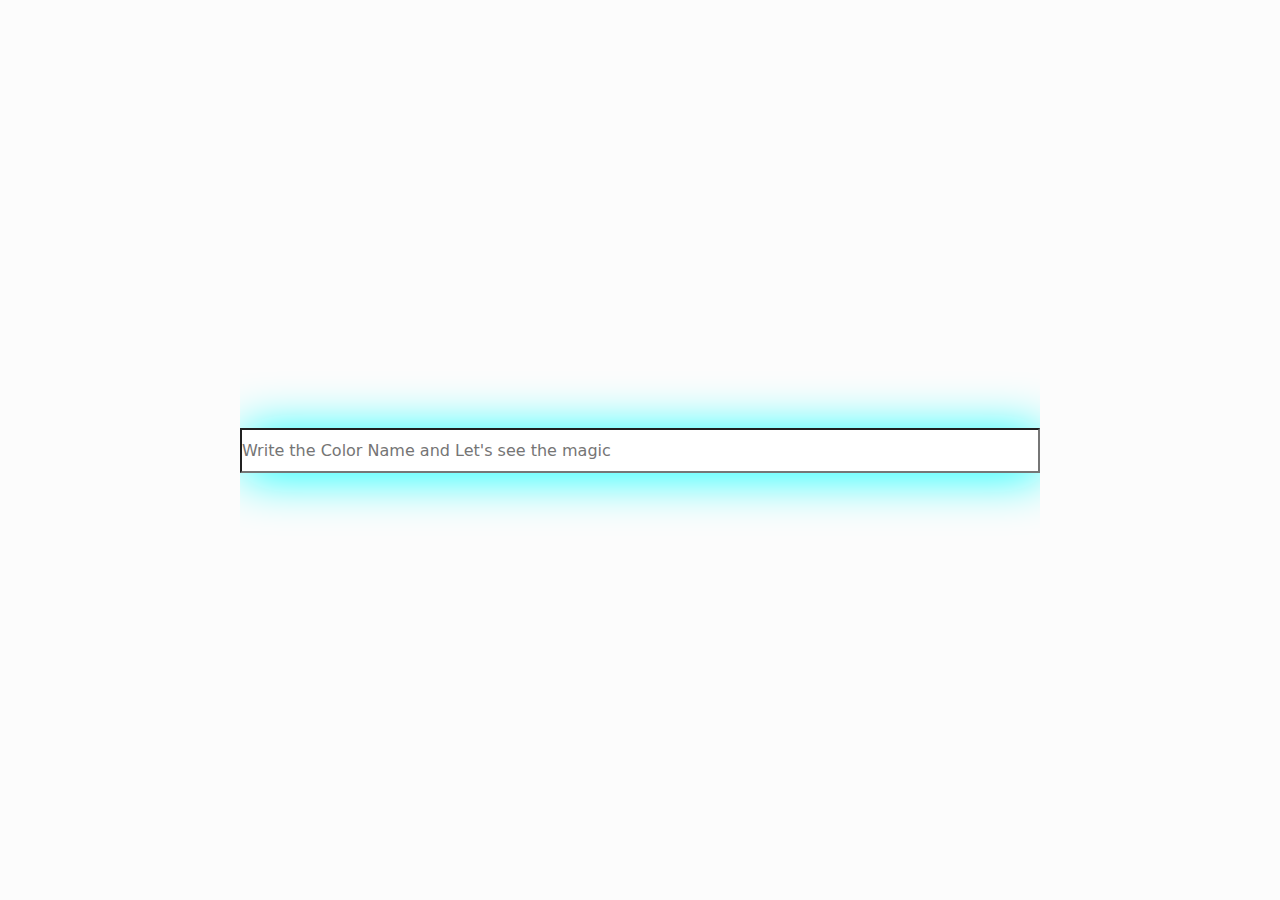
<file: background magic/index.html>
<!DOCTYPE html>
<html lang="en">
<head>
    <meta charset="UTF-8">
    <meta name="viewport" content="width=device-width, initial-scale=1.0">
    <title>Document</title>
    <link href="https://cdn.jsdelivr.net/npm/bootstrap@5.3.3/dist/css/bootstrap.min.css" rel="stylesheet" integrity="sha384-QWTKZyjpPEjISv5WaRU9OFeRpok6YctnYmDr5pNlyT2bRjXh0JMhjY6hW+ALEwIH" crossorigin="anonymous">
<script src="https://cdn.jsdelivr.net/npm/bootstrap@5.3.3/dist/js/bootstrap.bundle.min.js" integrity="sha384-YvpcrYf0tY3lHB60NNkmXc5s9fDVZLESaAA55NDzOxhy9GkcIdslK1eN7N6jIeHz" crossorigin="anonymous"></script>
<link rel="stylesheet" href="style.css">
</head>
<body>
  
   
     <section class="four">

      <div class="Key">
        
        <input type="text" class="in" placeholder="Write the Color Name and Let's see the magic" onkeyup="changeBackgroundColor(this.value)" class="anime">
      </div>
      
     </section>

     
   
    <script src="app.js"></script>
</body>
</html>
</file>
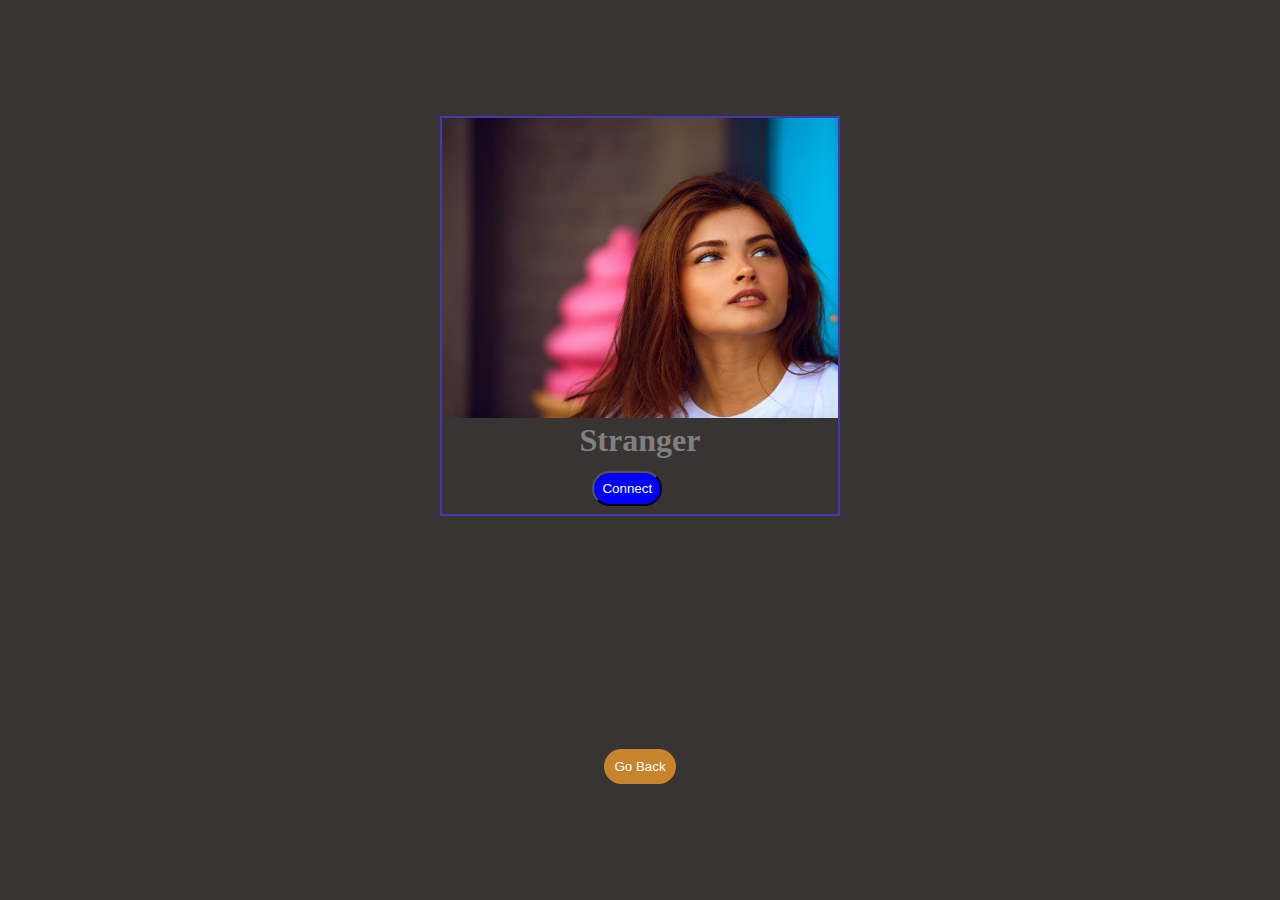
<file: Linkedin Project/index.html>
<!DOCTYPE html>
<html lang="en">
<head>
    <meta charset="UTF-8">
    <meta name="viewport" content="width=device-width, initial-scale=1.0">
    <link rel="stylesheet" href="style.css">
    <title>Linkedin </title>
</head>
<body>
    <div class="Linkedin">
        <div class="fb">
         <img src="./02 card.jpg" class="photo" class="anime">
         <h1 class="Stranger" class="anime">Stranger</h1>
         <br>
         <button class="Connect" class="anime">Connect</button>
        </div>
       
        
         
        </div>

        <a href="../index.html"><button style="padding: 10px; background-color: rgb(199, 132, 45);color: white; border-radius: 25px; border: none;" id="Go">Go Back</button></a>
        <script src="app.js"></script>
</body>
</html>
</file>
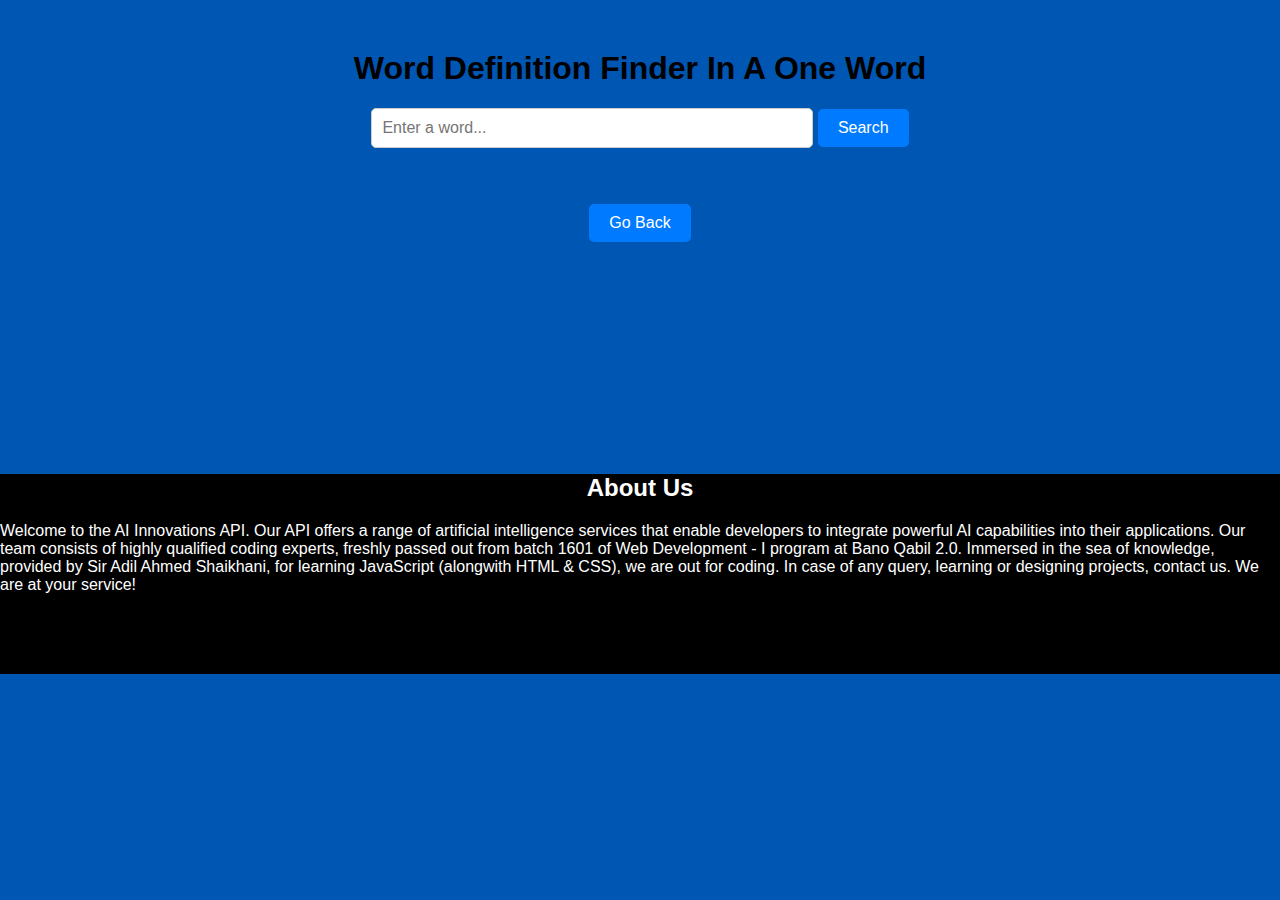
<file: Final/Defination'/index.html>
<!DOCTYPE html>
<html lang="en">
<head>
    <meta charset="UTF-8">
    <meta name="viewport" content="width=device-width, initial-scale=1.0">
    <title>Word Definition Finder</title>
  <style>
    body {
    font-family: Arial, sans-serif;
    margin: 0;
    padding: 0;
    background-color: #0056b3;
}

.container {
    max-width: 600px;
    margin: 50px auto;
    text-align: center;
}

input[type="text"] {
    width: 70%;
    padding: 10px;
    font-size: 16px;
    border: 1px solid #ccc;
    border-radius: 5px;
}

button {
    padding: 10px 20px;
    font-size: 16px;
    background-color: #007bff;
    color: white;
    border: none;
    border-radius: 5px;
    cursor: pointer;
}

button:hover {
    background-color: #0056b3;
}

#definition {
    margin-top: 20px;
}

  </style>
</head>
<body>
    <div class="container">
        <h1>Word Definition Finder In A One Word</h1>
        <input type="text" id="wordInput" placeholder="Enter a word...">
        <button onclick="fetchDefinition()">Search</button>
        <div id="definition"></div>
        <br><br>
        <a href="../index.html"><button>Go Back</button></a>
    </div>
    <br><br><br><br><br><br><br><br><br>
    <div class="aboutus" style="background-color: black;color: white; height: 200px;">
        <h2 style="text-align: center;">About Us</h2>
        
        <p><p>Welcome to the AI Innovations API. Our API offers a range of artificial intelligence
            services that enable developers to integrate powerful AI capabilities into their applications. Our
            team consists of highly qualified coding experts, freshly
            passed out from batch 1601 of Web Development - I program at Bano Qabil 2.0. Immersed in the sea of
            knowledge, provided by Sir Adil Ahmed Shaikhani, for learning JavaScript (alongwith HTML & CSS), we
            are out for coding. In case of any query, learning or designing projects, contact us. We are at your
            service!</p>
            </p>
    </div>
    <script>
        function fetchDefinition() {
    const word = document.getElementById('wordInput').value.trim();
    if (word === '') {
        alert('Please enter a word!');
        return;
    }

    
    fetch(`https://api.dictionaryapi.dev/api/v2/entries/en/${word}`)
        .then(response => response.json())
        .then(data => {
            const definitionDiv = document.getElementById('definition');
            if (data.title === "No Definitions Found") {
                definitionDiv.innerHTML = `<p>No definitions found for "${word}". Please try another word.</p>`;
            } else {
                const meanings = data[0].meanings;
                let definitionHTML = `<h2>Definitions for "${word}"</h2>`;
                meanings.forEach(meaning => {
                    definitionHTML += `<p><strong>${meaning.partOfSpeech}:</strong> ${meaning.definitions[0].definition}</p>`;
                });
                definitionDiv.innerHTML = definitionHTML;
            }
        })
        .catch(error => {
            console.error('Error fetching definition:', error);
            alert('An error occurred while fetching the definition. Please try again later.');
        });
}

    </script>
</body>
</html>
</file>
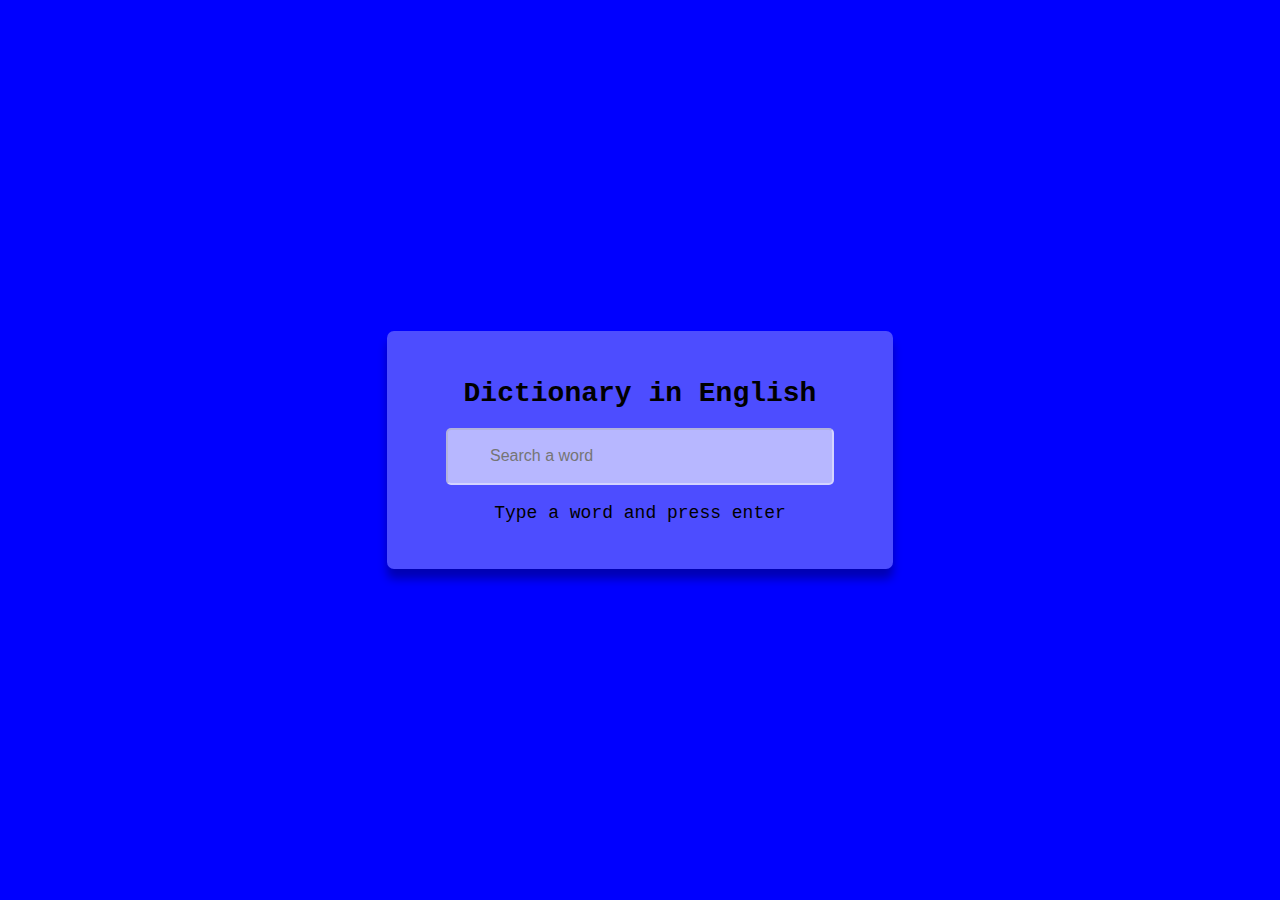
<file: Final/Dictionary/index.html>
<!DOCTYPE html>
<html lang="en">
  <head>
    <meta charset="UTF-8" />
    <meta http-equiv="X-UA-Compatible" content="IE=edge" />
    <meta name="viewport" content="width=device-width, initial-scale=1.0" />
    <title>English Dictionary</title>
   <style>
    body{
    margin: 0;
    display: flex;
    min-height: 100vh;
    justify-content: center;
    align-items: center;
    background-color: rgb(88, 37, 82);
    font-family: 'Courier New', Courier, monospace;
    background-color: blue;
}

.container{
    background-color: rgba(255,255,255, .3);
    padding: 28px;
    border-radius: 7px;
    box-shadow: 0 10px 10px rgba(0,0,0,.3);
    width: 90%;
    margin: 10px;
    max-width: 450px;
    text-align: center;
    font-size: 18px;
    font-weight: 500;
}

.heading{
    font-size: 28px;
}

.input{
    height: 53px;
    width: 300px;
    background-color: rgba(255,255,255, .6);
    border-color: rgba(255,255,255, .4);
    font-size: 16px;
    padding: 0 42px;
    border-radius: 5px;
}

.meaning-container{
    display: none;
}

   </style>
  </head>
  <body>
    <div class="container">
      <h1 class="heading"> Dictionary in English  </h1>
      <input placeholder="Search a word" type="text" class="input" id="input" />
      <p class="info-text" id="info-text">Type a word and press enter</p>
      <div class="meaning-container" id="meaning-container">
        <p>Word Title: <span class="title" id="title">___</span></p>
        <p>Meaning: <span class="meaning" id="meaning">___</span></p>
        <audio src="" controls id="audio"></audio>
       
      </div>
    </div>
    
   
    <script>
      const inputEl = document.getElementById("input");
const infoTextEl = document.getElementById("info-text");
const meaningContainerEl = document.getElementById("meaning-container");
const titleEl = document.getElementById("title");
const meaningEl = document.getElementById("meaning");
const audioEl = document.getElementById("audio");

async function fetchAPI(word) {
  try {
    infoTextEl.style.display = "block";
    meaningContainerEl.style.display = "none";
    infoTextEl.innerText = `Searching the meaning of "${word}"`;
    const url = `https://api.dictionaryapi.dev/api/v2/entries/en/${word}`;
    const result = await fetch(url).then((res) => res.json());

    if (result.title) {
      meaningContainerEl.style.display = "block";
      infoTextEl.style.display = "none";
      titleEl.innerText = word;
      meaningEl.innerText = "N/A";
      audioEl.style.display = "none";
    } else {
      infoTextEl.style.display = "none";
      meaningContainerEl.style.display = "block";
      audioEl.style.display = "inline-flex";
      titleEl.innerText = result[0].word;
      meaningEl.innerText = result[0].meanings[0].definitions[0].definition;
      audioEl.src = result[0].phonetics[0].audio;
    }
  } catch (error) {
    console.log(error);
    infoTextEl.innerText = `an error happened, try again later`;
  }
}

inputEl.addEventListener("keyup", (e) => {
  if (e.target.value && e.key === "Enter") {
    fetchAPI(e.target.value);
  }
});
    </script>
  </body>
</html>
</file>
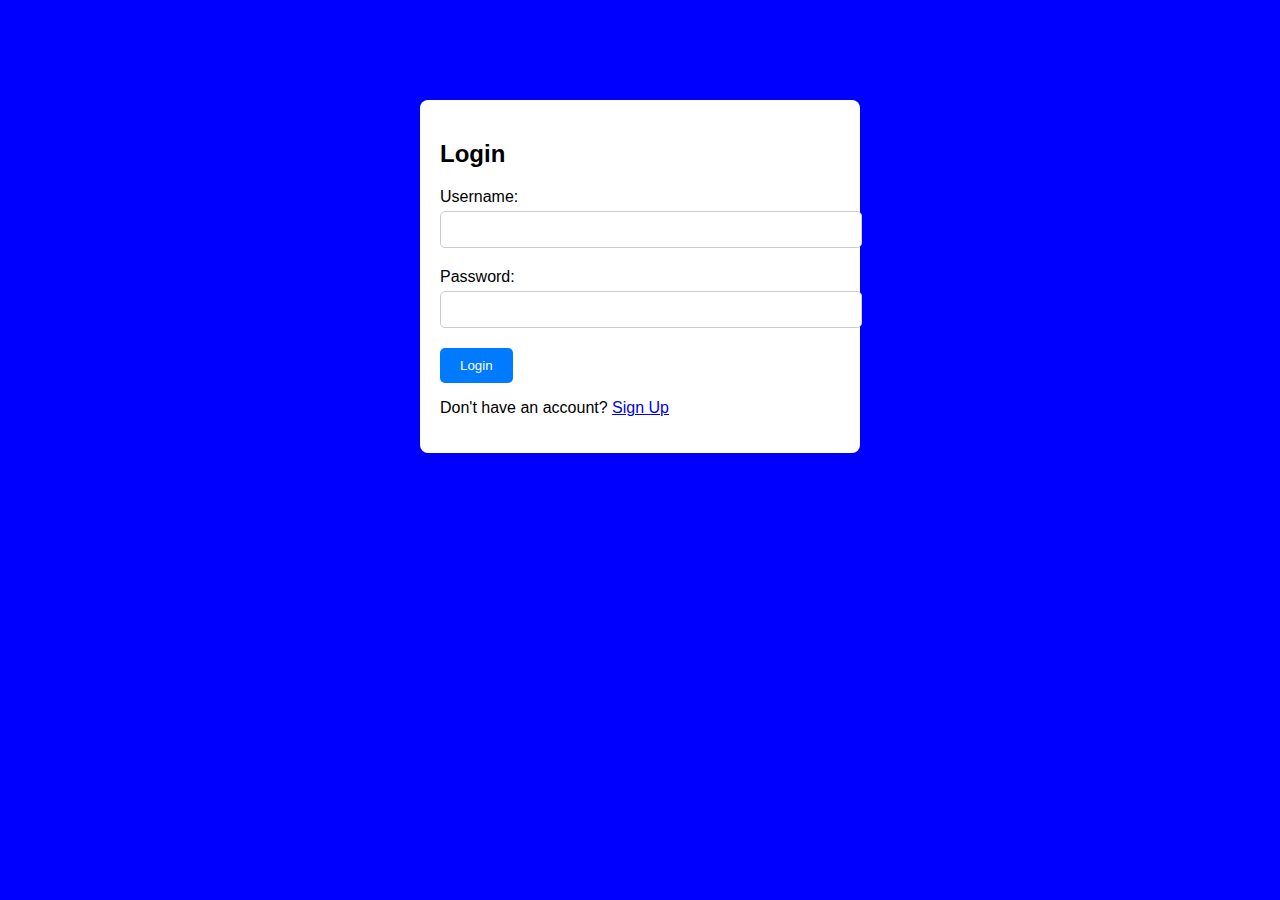
<file: Final/Login In/index.html>
<!DOCTYPE html>
<html lang="en">
<head>
  <meta charset="UTF-8">
  <meta name="viewport" content="width=device-width, initial-scale=1.0">
  <title>Login Page</title>
 <style>
  body {
    font-family: Arial, sans-serif;
    background-color:blue;
    margin: 0;
    padding: 0;
  }
  
  .container {
    max-width: 400px;
    margin: 100px auto;
    background-color: #fff;
    padding: 20px;
    border-radius: 8px;
    box-shadow: 0 0 10px rgba(0, 0, 0, 0.1);
  }
  
  .form-group {
    margin-bottom: 20px;
  }
  
  label {
    display: block;
    margin-bottom: 5px;
  }
  
  input[type="text"],
  input[type="password"] {
    width: 100%;
    padding: 10px;
    border: 1px solid #ccc;
    border-radius: 5px;
  }
  
  button {
    padding: 10px 20px;
    background-color: #007bff;
    color: #fff;
    border: none;
    border-radius: 5px;
    cursor: pointer;
  }
  
  button:hover {
    background-color: #0056b3;
  }
  
 </style>
</head>
<body>
  <div class="container">
    <h2>Login</h2>
    <form id="loginForm">
      <div class="form-group">
        <label for="username">Username:</label>
        <input type="text" id="username" name="username" required>
      </div>
      <div class="form-group">
        <label for="password">Password:</label>
        <input type="password" id="password" name="password" required>
      </div>
      <button type="submit">Login</button>
    </form>
    <p>Don't have an account? <a href="signup.html">Sign Up</a></p>
  </div>
  <script>
    
document.addEventListener('DOMContentLoaded', function () {
    const loginForm = document.getElementById('loginForm');
    const signupForm = document.getElementById('signupForm');
  
    if (loginForm) {
      loginForm.addEventListener('submit', function (event) {
        event.preventDefault(); 
        console.log('Login submitted');
      });
    }
  
    if (signupForm) {
      signupForm.addEventListener('submit', function (event) {
        event.preventDefault(); 
        
        console.log('Signup submitted');
      });
    }
  });
  
  </script>
</body>
</html>
</file>
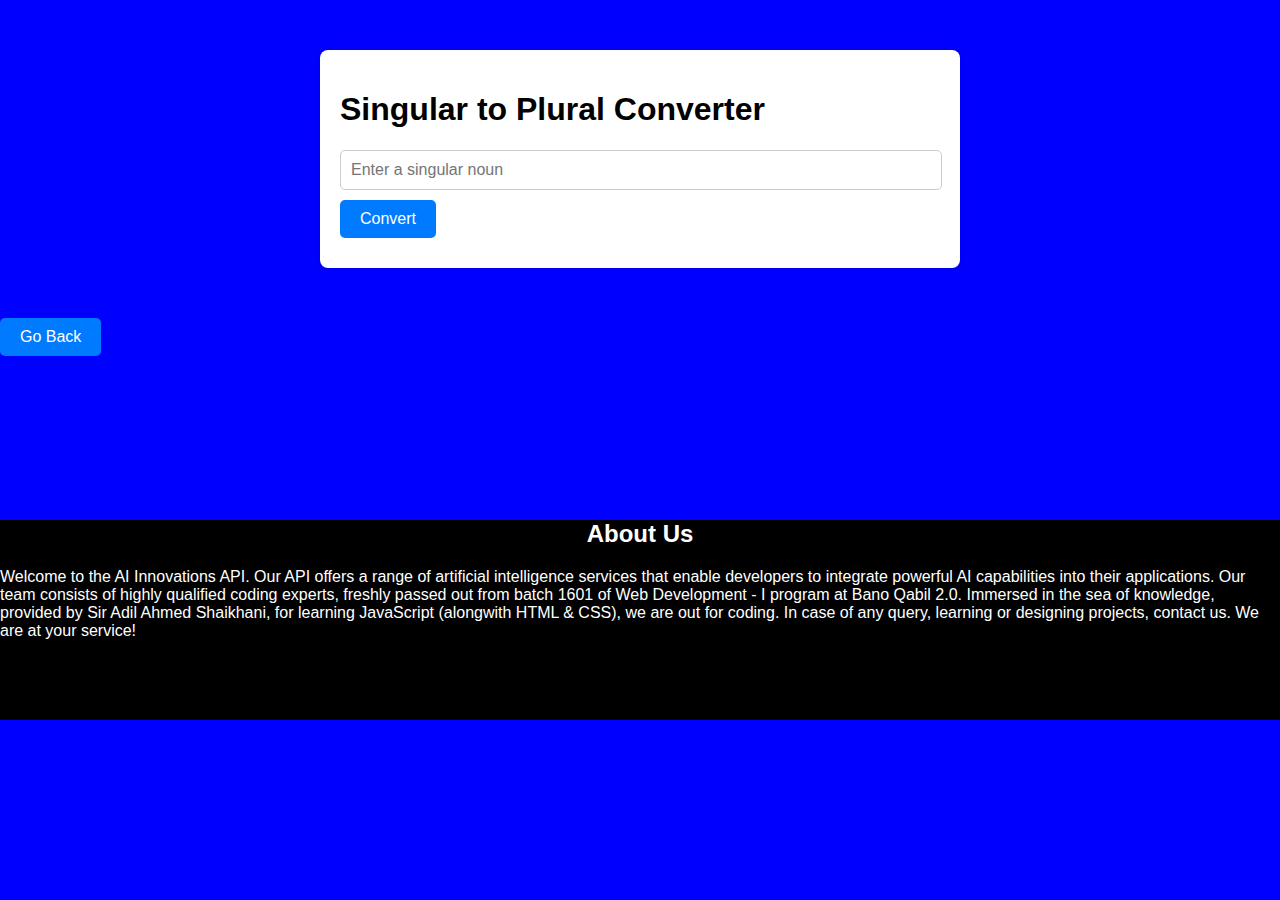
<file: Final/Sigaluar plural/index.html>
<!DOCTYPE html>
<html lang="en">
<head>
    <meta charset="UTF-8">
    <meta name="viewport" content="width=device-width, initial-scale=1.0">
    <title>Singular to Plural Converter</title>
    <style>
        body {
            font-family: Arial, sans-serif;
            margin: 0;
            padding: 0;
            background-color:blue;
        }

        .container {
            max-width: 600px;
            margin: 50px auto;
            padding: 20px;
            background-color: #fff;
            border-radius: 8px;
            box-shadow: 0 0 10px rgba(0, 0, 0, 0.1);
        }

        input[type="text"] {
            width: calc(100% - 20px);
            padding: 10px;
            font-size: 16px;
            margin-bottom: 10px;
            border: 1px solid #ccc;
            border-radius: 5px;
        }

        button {
            padding: 10px 20px;
            font-size: 16px;
            background-color: #007bff;
            color: #fff;
            border: none;
            border-radius: 5px;
            cursor: pointer;
        }

        button:hover {
            background-color: #0056b3;
        }

        #result {
            margin-top: 10px;
            font-size: 18px;
            font-weight: bold;
        }
    </style>
</head>
<body>
    <div class="container">
        <h1>Singular to Plural Converter</h1>
        <input type="text" id="nounInput" placeholder="Enter a singular noun">
        <button onclick="convert()">Convert</button>
        <div id="result"></div>

        
    </div>

    <a href="../index.html"><button>Go Back</button></a>
    <br><br><br><br><br><br><br><br><br>
    <div class="aboutus" style="background-color: black;color: white; height: 200px;">
        <h2 style="text-align: center;">About Us</h2>
        
        <p><p>Welcome to the AI Innovations API. Our API offers a range of artificial intelligence
            services that enable developers to integrate powerful AI capabilities into their applications. Our
            team consists of highly qualified coding experts, freshly
            passed out from batch 1601 of Web Development - I program at Bano Qabil 2.0. Immersed in the sea of
            knowledge, provided by Sir Adil Ahmed Shaikhani, for learning JavaScript (alongwith HTML & CSS), we
            are out for coding. In case of any query, learning or designing projects, contact us. We are at your
            service!</p>
            </p>
    </div>

    <script>
        function convert() {
            const noun = document.getElementById('nounInput').value.trim();
            if (noun === '') {
                alert('Please enter a singular noun.');
                return;
            }

            const plural = getPlural(noun);
            document.getElementById('result').innerText = `Plural: ${plural}`;
        }

        function getPlural(noun) {
            
            if (noun.endsWith('s') || noun.endsWith('x') || noun.endsWith('z') || noun.endsWith('ch') || noun.endsWith('sh')) {
                return noun + 'es';
            } else if (noun.endsWith('y')) {
                return noun.slice(0, -1) + 'ies';
            } else {
                return noun + 's';
            }
        }
    </script>
</body>
</html>
</file>
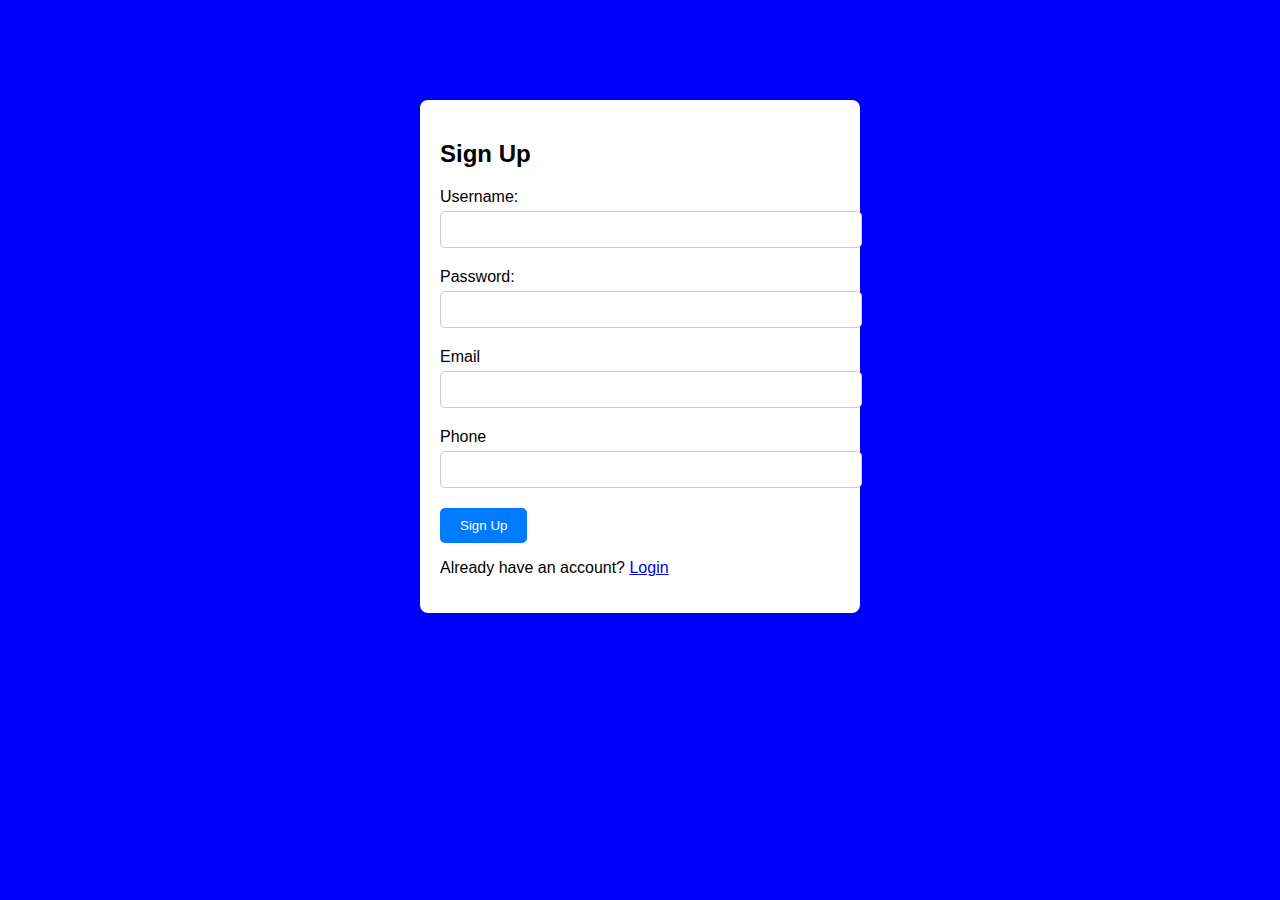
<file: Final/Login In/signup.html>
<!DOCTYPE html>
<html lang="en">
<head>
  <meta charset="UTF-8">
  <meta name="viewport" content="width=device-width, initial-scale=1.0">
  <title>Signup Page</title>
  <style>
    body {
    font-family: Arial, sans-serif;
    background-color:blue;
    margin: 0;
    padding: 0;
  }
  
  .container {
    max-width: 400px;
    margin: 100px auto;
    background-color: #fff;
    padding: 20px;
    border-radius: 8px;
    box-shadow: 0 0 10px rgba(0, 0, 0, 0.1);
  }
  
  .form-group {
    margin-bottom: 20px;
  }
  
  label {
    display: block;
    margin-bottom: 5px;
  }
  
  input[type="text"],
  input[type="password"] {
    width: 100%;
    padding: 10px;
    border: 1px solid #ccc;
    border-radius: 5px;
  }
  
  button {
    padding: 10px 20px;
    background-color: #007bff;
    color: #fff;
    border: none;
    border-radius: 5px;
    cursor: pointer;
  }
  
  button:hover {
    background-color: #0056b3;
  }
  
  </style>
</head>
<body>
  <div class="container">
    <h2>Sign Up</h2>
    <form id="signupForm">
      <div class="form-group">
        <label for="username">Username:</label>
        <input type="text" id="username" name="username" required>
      </div>
      <div class="form-group">
        <label for="password">Password:</label>
        <input type="password" id="password" name="password" required>
      </div>
      <div class="form-group">
        <label for="Email">Email</label>
        <input type="text" id="Email" name="Email" required>
      </div>
      <div class="form-group">
        <label for="Phone">Phone</label>
        <input type="text" id="Phone" name="Phone" required>
      </div>
      <button type="submit">Sign Up</button>
    </form>
    <p>Already have an account? <a href="./signup.html">Login</a></p>
  </div>
  <script>
    
document.addEventListener('DOMContentLoaded', function () {
    const loginForm = document.getElementById('loginForm');
    const signupForm = document.getElementById('signupForm');
  
    if (loginForm) {
      loginForm.addEventListener('submit', function (event) {
        event.preventDefault(); 
        console.log('Login submitted');
      });
    }
  
    if (signupForm) {
      signupForm.addEventListener('submit', function (event) {
        event.preventDefault(); 
        
        console.log('Signup submitted');
      });
    }
  });
  
  </script>
</body>
</html>
</file>
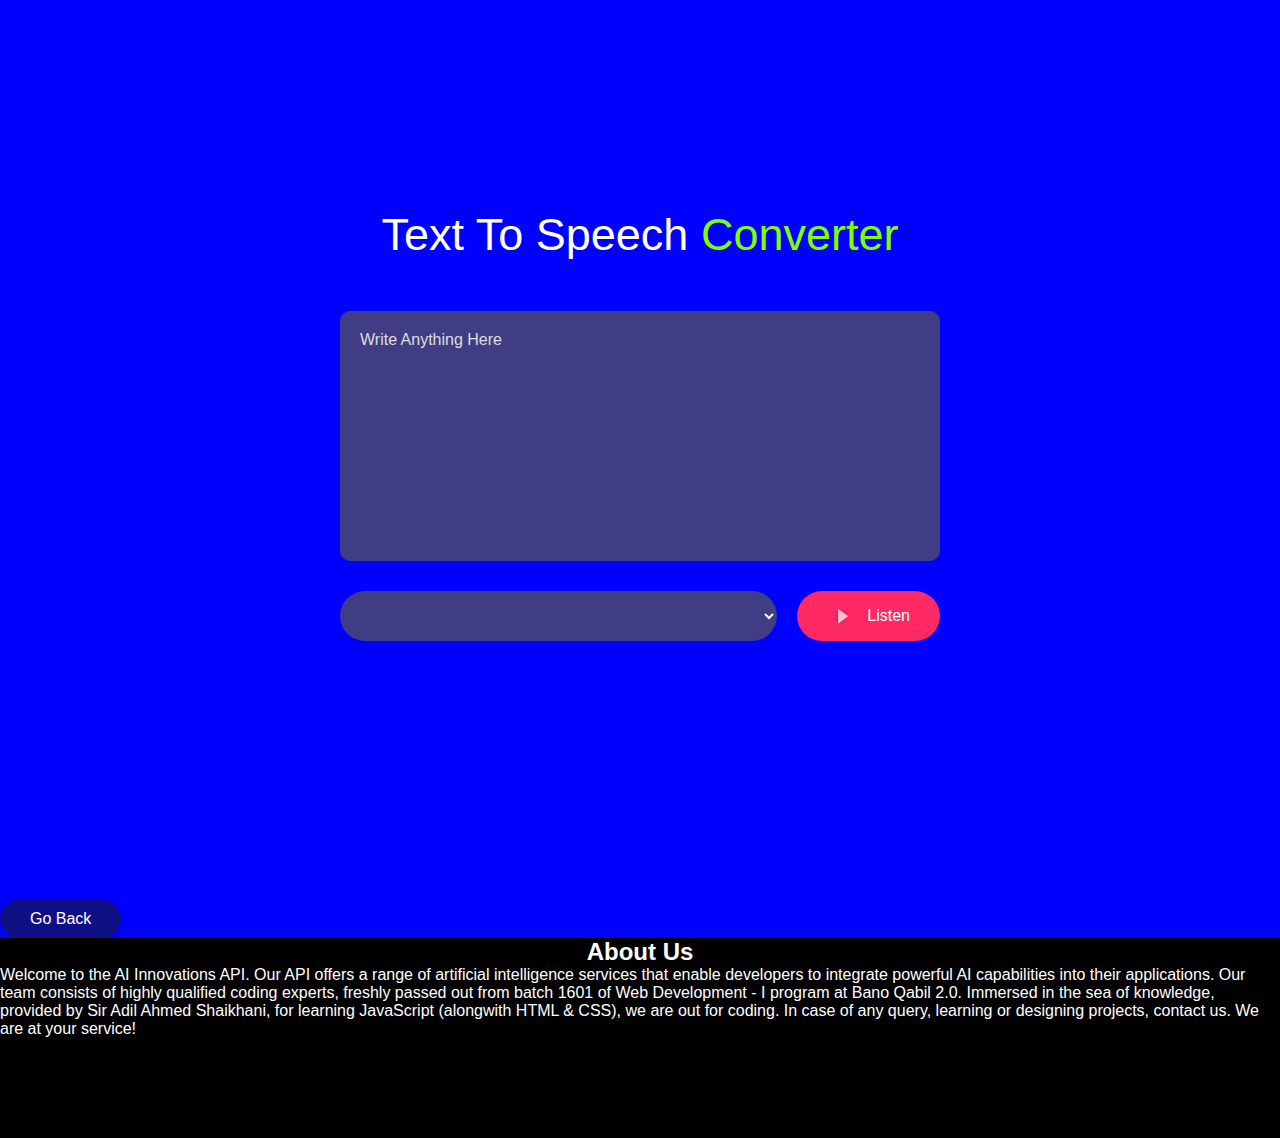
<file: Final/Translator/indec.html>
<!DOCTYPE html>
<html lang="en">
<head>
    <meta charset="UTF-8">
    <meta name="viewport" content="width=device-width, initial-scale=1.0">
    <title>Document</title>
    <style>
        *{
    margin: 0;
    padding: 0;
    font-family: sans-serif;
    box-sizing: border-box;
}
.hero{
    width: 100%;
    min-height: 100vh;
    background-color: blue;
    display: flex;
    align-items: center;
    justify-content: center;
    flex-direction: column;
    color: white;
}
.hero h1{
    font-size: 45px;
    font-weight: 500;
    margin-top: -50px;
    margin-bottom: 50px;
}
.hero h1 span{
    color: chartreuse;
}
textarea{
    width: 600px;
    height: 250px;
    background: #403d84;
    color: #fff;
    font-size: 15px;
    border: 0;
    outline: 0;
    padding: 20px;
    border-radius: 10px;
    resize: none;
    margin-bottom: 30px;
}
textarea::placeholder{
    font-size: 16px;
    color: #ddd;

}
.row{
    width: 600px;
    display: flex;
    align-items: center;
    gap: 20px;

}
button{
    background: #ff2963;
    color: #fff;
    font-size: 16px;
    padding: 10px 30px;
    border-radius: 35px;
    border: 0;
    outline: 0;
    cursor: pointer;
    display: flex;
    align-items: center;
}
button img{
    width: 16px;
    margin-right: 10px;
}
select{
    flex: 1;
    color: #fff;
    background: #403d84;
    height: 50px;
    padding: 0 20px;
    outline: 0;
    border: 0;
    border-radius: 35px;
    
}
body{
    background-color: blue;
}
    </style>
</head>
<body>
    <div class="hero">
        <h1>Text To Speech <span> Converter </span></h1>
        <textarea placeholder="Write Anything Here"></textarea>
        <div class="row">
            <select></select>
            <button> <img style="height: 30px; width: 30px;"  src="./img/white-play-icon-png-7.jpg ">Listen</button>
        </div>
    </div>
    <a href="../index.html"><button style="background-color: rgb(16, 16, 133);">Go Back</button></a>
    
    <div class="aboutus" style="background-color: black;color: white; height: 200px;">
        <h2 style="text-align: center;">About Us</h2>
        
        <p><p>Welcome to the AI Innovations API. Our API offers a range of artificial intelligence
            services that enable developers to integrate powerful AI capabilities into their applications. Our
            team consists of highly qualified coding experts, freshly
            passed out from batch 1601 of Web Development - I program at Bano Qabil 2.0. Immersed in the sea of
            knowledge, provided by Sir Adil Ahmed Shaikhani, for learning JavaScript (alongwith HTML & CSS), we
            are out for coding. In case of any query, learning or designing projects, contact us. We are at your
            service!</p>
            </p>
    </div>
    <script>
        let speech = new SpeechSynthesisUtterance();


let voices = [];

let voiceSelect = document.querySelector("select");

window.speechSynthesis.onvoiceschanged = () => {
    voices = window.speechSynthesis.getVoices();
    speech.voice = voices[0];

    voices.forEach((voice, i) => (voiceSelect.options[i] = new Option(voice.name, i)))
};


voiceSelect.addEventListener("change", () =>{
    speech.voice = voices[voiceSelect.value];
})


document.querySelector("button").addEventListener("click", () =>{
    speech.text = document.querySelector("textarea").value;
    window.speechSynthesis.speak(speech);
});
    </script>
</body>
</html>
</file>
<file: background magic/style.css>
*{
    padding: 0;
    margin: 0;
    box-sizing: border-box;
    overflow-x: hidden;
}
html,body{
    width: 100%;
    height: 100%;
}
.One{
    background-color: rgb(252, 252, 252);
    height: 100%;
    width: 100%;
}
.two{
    background-color:rgb(252, 252, 252);
    height: 100%;
    width: 100%;
    display: flex;
    overflow-y: hidden;

    
}
.three{ background-color: rgb(252, 252, 252); height: 100%;
    width: 100%;
    display: flex;
    justify-content: center;
    align-items: center;


}
.four{
    background-color: rgb(252, 252, 252);
    height: 100%;
    width: 100%;
    display: flex;
    justify-content: center;

}
.five{ background-color:rgb(252, 252, 252);
    height: 100%;
    width: 100%;
}

.heading{
    position: relative;
    top: 50%;
    left: 2%;
    text-shadow: 1px 1px 10px gray;
   font-size: 3vw;
    font-weight: 700;

}
p{
    position: relative;
    top: 52%;
    left: 1%;
    font-size: 1vw;
    text-shadow: 1px 1px 2px grey ;
}
#link:hover{
    border-bottom: 4px solid aqua;
    transition: all 0.2s ;
}


#im{
    background-size: cover;
    height: 350px ;
    width: 350px;
    
    object-fit: cover;
    top: 2px;
    position: relative;
    left: 65%;
    top: -10%;
    border-radius: 50%;
    box-shadow: 2px 2px 20px aqua;
    
    
}




    

.skill{
    
    height: 500px;
    width: 80%;
    position: relative;
    top: 15%;
    left: 5%;
    
    display: flex;
    justify-content: center;
    align-items: center;
    
    
    
}
.fb{
    height: 400px;
    width: 400px;
    border: 2px solid rgb(68, 56, 173);
    box-shadow: 3px 3px 30px aqua;
   overflow-y: hidden;
   
}
.photo{
    height: 300px;
    width: 500px;

}
.Stranger{
    text-align: center;
    overflow-y: hidden;
    color: grey;
}
.Connect{
    padding: 8px;
    background-color: blue;
    color: white;
   position: relative;
   left: 38%;
   border-radius: 30px;
 
bottom: 1.5%;
}

.Key{
 display: flex;
justify-content: center;
align-items: center;

}
.in{
    width: 800px;
    height: 45px;
    box-shadow: 3px 3px 50px aqua;
}
   
.about{
    height: 60%;
    width: 80%;
    border: 1px solid black;
    position: relative;
    left: 8%;
    top: 20%;
    box-shadow: 5px 5px 30px aqua;
    display: flex;
    flex-direction: column;
    position: relative;
    text-shadow: 2px 2px 4px black;
    
}
.about h5{
    overflow-y: hidden;
    position: relative;
    left: 3%;
    bottom: 4%;
}
.six{
    height: 100%;
    width: 100%;

}
</file>
<file: Linkedin Project/style.css>
*{
    padding: 0;
    margin: 0;
    box-sizing: border-box;
    overflow: hidden;
}
html,body{
    height: 100%;
    width: 100%;
}
body{
    display: grid;
    place-items: center;
    background-color: rgb(57, 52, 52);
}
.fb{
    height: 400px;
    width: 400px;
    border: 2px solid rgb(68, 56, 173);
    box-shadow: 3px 3px 30px aqua;
   overflow-y: hidden;
   
}
.photo{
    height: 300px;
    width: 500px;

}
.Stranger{
    text-align: center;
    overflow-y: hidden;
    color: grey;
}
.Connect{
    padding: 8px;
    background-color: blue;
    color: white;
   position: relative;
   left: 38%;
   border-radius: 30px;
 
bottom: 1.5%;
}
.linkedin{
    overflow: hidden;
    display: grid;
    place-items: center;
}
#Go:hover{
    box-shadow: 2px 2px 30px rgb(218, 149, 59);
}
</file>
